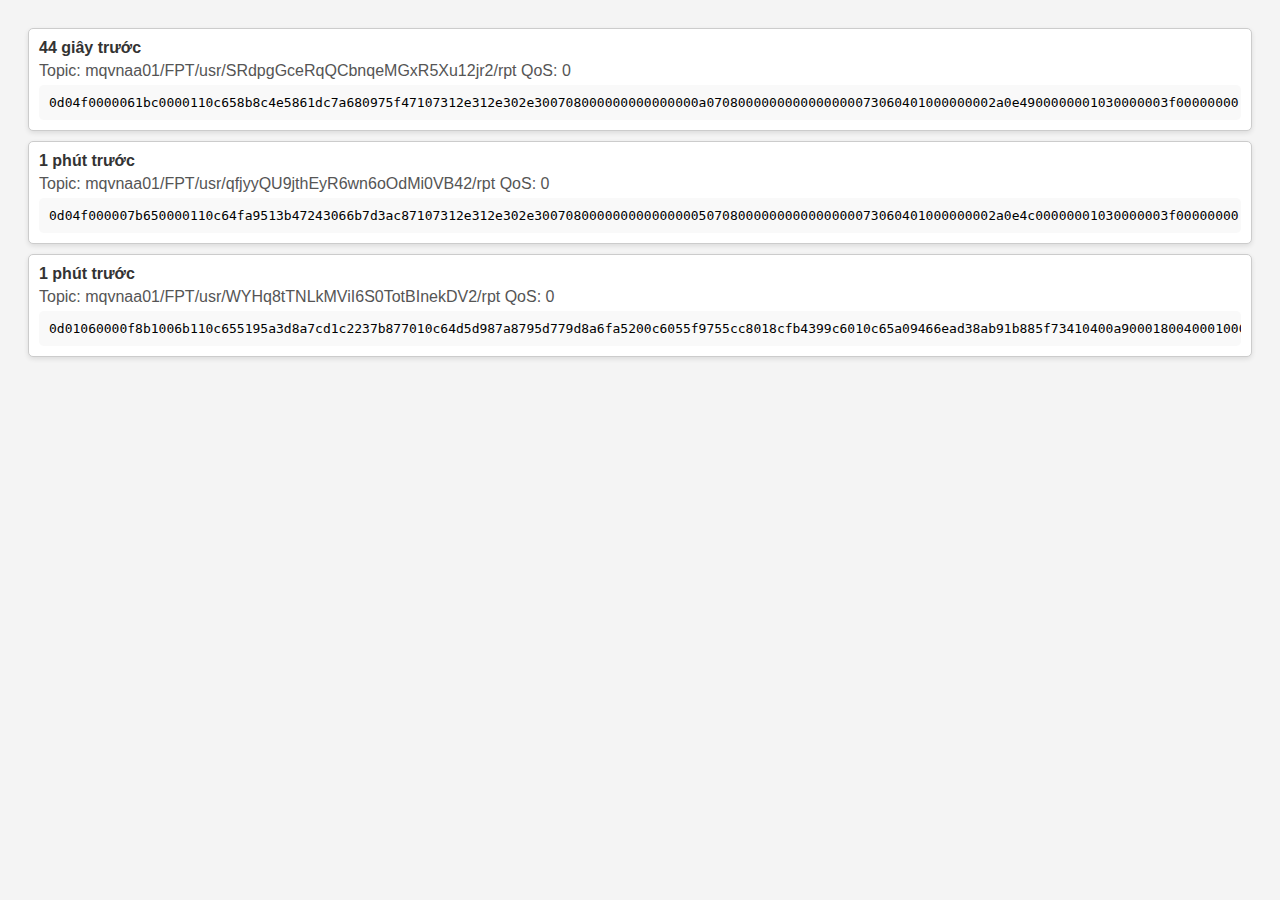
<file: mqtt_app/templates/test.html>
<!DOCTYPE html>
<html lang="en">
<head>
<meta charset="UTF-8">
<meta name="viewport" content="width=device-width, initial-scale=1.0">
<title>Log Viewer</title>
<style>
  body {
    font-family: Arial, sans-serif;
    background-color: #f4f4f4;
    padding: 20px;
  }
  .log-entry {
    background-color: #fff;
    border: 1px solid #ccc;
    margin-bottom: 10px;
    padding: 10px;
    border-radius: 5px;
    box-shadow: 0 2px 5px rgba(0,0,0,0.1);
  }
  .log-time {
    font-weight: bold;
    color: #333;
    margin-bottom: 5px;
  }
  .log-topic {
    color: #555;
    margin-bottom: 5px;
  }
  .log-content {
    white-space: pre-wrap;
    font-family: monospace;
    background-color: #f9f9f9;
    padding: 10px;
    border-radius: 5px;
    overflow-x: auto;
  }
</style>
</head>
<body>
  <div class="log-entry">
    <div class="log-time">44 giây trước</div>
    <div class="log-topic">Topic: mqvnaa01/FPT/usr/SRdpgGceRqQCbnqeMGxR5Xu12jr2/rpt QoS: 0</div>
    <div class="log-content">0d04f0000061bc0000110c658b8c4e5861dc7a680975f47107312e312e302e300708000000000000000a0708000000000000000073060401000000002a0e4900000001030000003f00000000</div>
  </div>
  <div class="log-entry">
    <div class="log-time">1 phút trước</div>
    <div class="log-topic">Topic: mqvnaa01/FPT/usr/qfjyyQU9jthEyR6wn6oOdMi0VB42/rpt QoS: 0</div>
    <div class="log-content">0d04f000007b650000110c64fa9513b47243066b7d3ac87107312e312e302e30070800000000000000050708000000000000000073060401000000002a0e4c00000001030000003f00000000</div>
  </div>
  <div class="log-entry">
    <div class="log-time">1 phút trước</div>
    <div class="log-topic">Topic: mqvnaa01/FPT/usr/WYHq8tTNLkMViI6S0TotBInekDV2/rpt QoS: 0</div>
    <div class="log-content">[base64]</div>
  </div>
</body>
</html>
</file>
